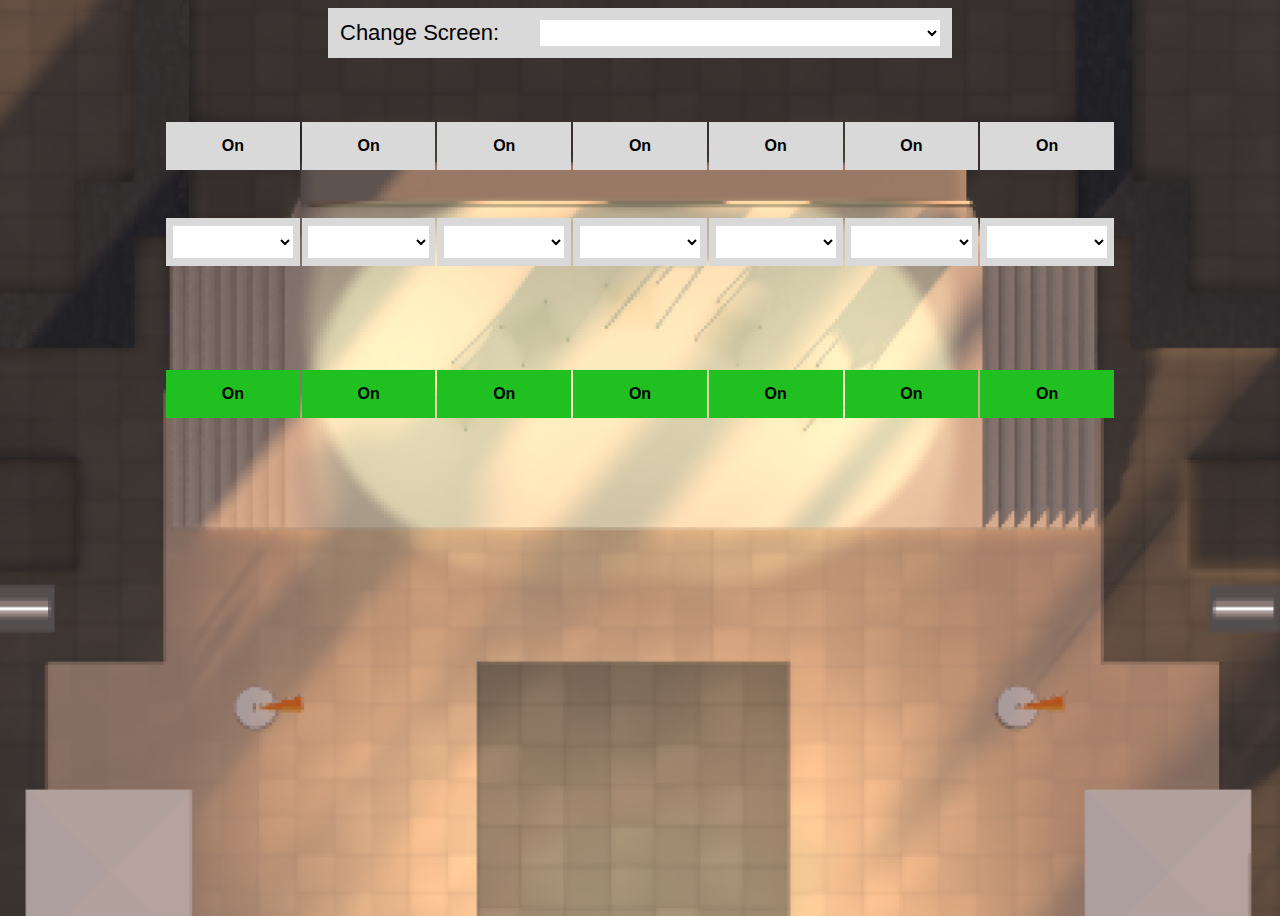
<file: public/index.html>
<!DOCTYPE html>
<html lang="en">
<head>
    <title>Digital Twins Admin</title>
    <meta charset="UTF-8" />
    <meta http-equiv="X-UA-Compatible" content="IE=edge" />
    <meta name="viewport" content="width=device-width, initial-scale=1.0" />
    <link rel="stylesheet" href="css/styles.css" />
    <script
            src="https://code.jquery.com/jquery-3.6.1.min.js"
            integrity="sha256-o88AwQnZB+VDvE9tvIXrMQaPlFFSUTR+nldQm1LuPXQ="
            crossorigin="anonymous"></script>
    <script src="https://cdn.socket.io/4.5.4/socket.io.min.js"></script>
</head>
<body>
    <div class="content-container">
        <div class="change-screen-button-wrapper">
            <span class="screen-title">Change Screen: </span>
            <select class="screen-select"></select>
        </div>
        <div class="selector" id="displaySelect"></div>
        <div class="avatar-list-wrapper" id="avatarList">
            <div class="chair-button one chair-button-on" seat="seat01">
                <span>On</span>
            </div>
            <div class="chair-button two chair-button-on" seat="seat02">
                <span>On</span>
            </div>
            <div class="chair-button three chair-button-on" seat="seat03">
                <span>On</span>
            </div>
            <div class="chair-button four chair-button-on" seat="seatCenter">
                <span>On</span>
            </div>
            <div class="chair-button five chair-button-on" seat="seat04">
                <span>On</span>
            </div>
            <div class="chair-button six chair-button-on" seat="seat05">
                <span>On</span>
            </div>
            <div class="chair-button seven chair-button-on" seat="seat06">
                <span>On</span>
            </div>
        </div>
        <div class="avatar-template-list-wrapper" id="avatarTemplateList">
            <div class="avatar-select-block">
                <select class="avatar-select" seat="seat01"></select>
            </div>
            <div class="avatar-select-block">
                <select class="avatar-select" seat="seat02"></select>
            </div>
            <div class="avatar-select-block">
                <select class="avatar-select" seat="seat03"></select>
            </div>
            <div class="avatar-select-block">
                <select class="avatar-select" seat="seatCenter"></select>
            </div>
            <div class="avatar-select-block">
                <select class="avatar-select" seat="seat04"></select>
            </div>
            <div class="avatar-select-block">
                <select class="avatar-select" seat="seat05"></select>
            </div>
            <div class="avatar-select-block">
                <select class="avatar-select" seat="seat06"></select>
            </div>
        </div>
        <div class="movement-controls-wrapper" id="movementControls">
            <div class="movement-button movement-button-on" seat="seat01">
                <span>On</span>
            </div>
            <div class="movement-button movement-button-on" seat="seat02">
                <span>On</span>
            </div>
            <div class="movement-button movement-button-on" seat="seat03">
                <span>On</span>
            </div>
            <div class="movement-button movement-button-on" seat="seatCenter">
                <span>On</span>
            </div>
            <div class="movement-button movement-button-on" seat="seat04">
                <span>On</span>
            </div>
            <div class="movement-button movement-button-on" seat="seat05">
                <span>On</span>
            </div>
            <div class="movement-button movement-button-on" seat="seat06">
                <span>On</span>
            </div>
        </div>
    </div>
    <script>
        jQuery(document).ready(function () {
            // const socket = io.connect("http://localhost:8080");
            const socket = io.connect("http://ec2-157-175-39-249.me-south-1.compute.amazonaws.com:8080");
            socket.emit("connectAdminPanel");

            const avatarTemplateList = ["Disabled", "AnneBiging", "AnthonyCapuano", "ClaytonReid", "CraigheadKelly",
                "ElenaKountoura", "EleniGiokos", "FawazFarooqui", "FedericoGonzalez", "GibranChapur", "GregOHara", "HadleyGamble",
                "HashilAlMahrouqi", "HEAhmedIssa", "HEFatimaAlSairafi", "HEKhalidAlFalih", "HEMFaisalAlibrahim", "HEVassilisKikilias",
                "HRHTurkibinTalal", "JDOHara", "JohnDefterios", "JohnPagano", "ManEurop", "ManfrediLefebvre", "MariaEsperanza",
                "MarkKeam", "NadhmiAlNasr", "NicolasHuss", "PansyHO", "PierfrancescoVago", "PrincessHaifaAlSaud", "QusaiAlFakhri",
                "ReyesMaroto", "RichardQuest", "ZeinabBadawi", "ZurabPololikashvili", "HonIanGooding", "HonLindiweNoncebaSisulu",
                "HEDrPindiChana"];
            const screenList = ["Screen 01", "Screen 02", "Screen 03", "Screen 04", "Screen 05", "Screen 06", "Screen 07", "Screen 08", "Screen 09"];
            const screenIdMap = new Map();
            screenIdMap.set("Screen 01", 0);
            screenIdMap.set("Screen 02", 1);
            screenIdMap.set("Screen 03", 2);
            screenIdMap.set("Screen 04", 3);
            screenIdMap.set("Screen 05", 4);
            screenIdMap.set("Screen 06", 5);
            screenIdMap.set("Screen 07", 6);
            screenIdMap.set("Screen 08", 7);
            screenIdMap.set("Screen 09", 8);

            const stageParameters = {
                seats: {
                    seatCenter: {
                        id: 0,
                        avatarTemplate: "Disabled",
                        movingEnabled: true,
                        chairEnabled: true
                    },
                    seat01: {
                        id: 1,
                        avatarTemplate: "Disabled",
                        movingEnabled: true,
                        chairEnabled: true
                    },
                    seat02: {
                        id: 2,
                        avatarTemplate: "Disabled",
                        movingEnabled: true,
                        chairEnabled: true
                    },
                    seat03: {
                        id: 3,
                        avatarTemplate: "Disabled",
                        movingEnabled: true,
                        chairEnabled: true
                    },
                    seat04: {
                        id: 4,
                        avatarTemplate: "Disabled",
                        movingEnabled: true,
                        chairEnabled: true
                    },
                    seat05: {
                        id: 5,
                        avatarTemplate: "Disabled",
                        movingEnabled: true,
                        chairEnabled: true
                    },
                    seat06: {
                        id: 6,
                        avatarTemplate: "Disabled",
                        movingEnabled: true,
                        chairEnabled: true
                    }
                },
                screen: {
                    id: 0
                },
                customData: {
                }
            };

            let elementScreenSelect = $('.screen-select');
            let elementScreenTitle = $('.screen-title');


            let selectedScreen = elementScreenSelect.val();
            elementScreenTitle.text(screenList[0]);
            stageParameters.screen.url = selectedScreen;

            elementScreenSelect.on('change', () => {
                selectedScreen = elementScreenSelect.val();
                elementScreenTitle.text(selectedScreen);
                stageParameters.screen.id = screenIdMap.get(selectedScreen);
                socket.emit("updateStageParameters", stageParameters);
            });

            for (let element of $('.chair-button')) {
                jQuery(element).on('click', function() {
                    let chairElement = jQuery(this);

                    if (stageParameters.seats[chairElement.attr('seat')].chairEnabled) {
                        stageParameters.seats[chairElement.attr('seat')].chairEnabled = false;
                        jQuery(this).removeClass("chair-button-on");
                        chairElement.text("Off");
                    } else {
                        stageParameters.seats[chairElement.attr('seat')].chairEnabled = true;
                        jQuery(this).addClass("chair-button-on");
                        chairElement.text("On");
                    }

                    socket.emit("updateStageParameters", stageParameters);
                });
            }

            for (let element of $('.avatar-select')) {
                for (let avatarTemplate of avatarTemplateList) {
                    element.append(new Option(avatarTemplate));
                }
                jQuery(element).on('change', function() {
                    let avatarElement = jQuery(this);

                    if (compareWithSelected(avatarElement.val(), avatarElement.attr("seat"))) {
                        stageParameters.seats[avatarElement.attr('seat')].avatarTemplate =
                            avatarElement.val();
                            console.log(stageParameters);
                            socket.emit("updateStageParameters", stageParameters);
                    } else {
                        avatarElement.val(stageParameters.seats[avatarElement.attr('seat')].avatarTemplate);
                    }
                });
            }

            for (let element of $('.movement-button')) {
                jQuery(element).on('click', function() {
                    let movementElement = jQuery(this);

                    if (stageParameters.seats[movementElement.attr('seat')].movingEnabled) {
                        stageParameters.seats[movementElement.attr('seat')].movingEnabled = false;
                        jQuery(this).removeClass("movement-button-on");
                        movementElement.text("Off");
                    } else {
                        stageParameters.seats[movementElement.attr('seat')].movingEnabled = true;
                        jQuery(this).addClass("movement-button-on");
                        movementElement.text("On");
                    }

                    console.log(stageParameters);
                    socket.emit("updateStageParameters", stageParameters);
                });
            }

            for (let screenName of screenList) {
                elementScreenSelect.append(new Option(screenName));
            }
        });

        function compareWithSelected(value, currentSeat) {
            let result = true;

            for (let element of $('.avatar-select')) {
                let selectElement = $(element);

                if (selectElement.attr("seat") !== currentSeat) {
                    if (value === selectElement.val() && value !== "Disabled") {
                        alert("This is already selected!");
                        result = false;
                    }
                }
            }

            return result;
        }
    </script>
</body>
</html>
</file>
<file: public/css/styles.css>
body {
    background: url("../assets/background.png") no-repeat center center;
    background-size: cover;
    height: 100vh;
}


.content-container {
    height: 50%;
    width: 100%;
    display: flex;
    align-items: center;
    flex-direction: column;
    justify-content: center;
}

.change-screen-button-wrapper {
    display: flex;
    justify-content: center;
    width: 600px;
    text-align: center;
    background: #d9d9d9;
    padding: 12px;
    font-family: sans-serif;
    font-weight: 500;
    font-size: 22px;
    cursor: pointer;
}

.screen-title {
    display: flex;
    flex: 1;
    text-align: center;
}
.screen-select {
    background: white;
    display: flex;
    border: none;
    flex: 2;
    width: 90%;
}

.avatar-select-block {
    background: #d9d9d9;
    width: 160px;
    height: 48px;
    cursor: pointer;
    display: flex;
    flex-direction: column;
    align-items: center;
    justify-content: center;
    font-family: sans-serif;
    font-weight: 600;
}

.avatar-select {
    margin: 8px;
    background: white;
    display: flex;
    border: none;
    flex: 1;
    text-align: center;
    width: 90%;
}

.avatar-list-wrapper {
    width: 75%;
    height: 95px;
    display: flex;
    flex-direction: row;
    justify-content: center;
    gap: 2px;
    margin-top: 64px;
}

.avatar-template-list-wrapper {
    width: 75%;
    height: 95px;
    display: flex;
    flex-direction: row;
    justify-content: center;
    gap: 2px;
    margin-top: 8px;
}

.movement-controls-wrapper {
    width: 75%;
    height: 95px;
    display: flex;
    flex-direction: row;
    justify-content: center;
    gap: 2px;
    margin-top: 64px;
}

.movement-button {
    background: rgb(192, 32, 32);
    width: 160px;
    height: 48px;
    cursor: pointer;
    display: flex;
    flex-direction: column;
    align-items: center;
    justify-content: center;
    font-family: sans-serif;
    font-weight: 600;
}

.movement-button-on {
    background: rgb(32, 192, 32);
}

.chair-button {
    background: #727272;
    width: 160px;
    height: 48px;
    cursor: pointer;
    display: flex;
    flex-direction: column;
    align-items: center;
    justify-content: center;
    font-family: sans-serif;
    font-weight: 600;
}

.avatar-template-button {
    background: #727272;
    width: 112px;
    height: 48px;
    cursor: pointer;
    display: flex;
    flex-direction: column;
    align-items: center;
    justify-content: center;
    font-family: sans-serif;
    font-weight: 600;
}

.chair-button-on {
    background-color: #d9d9d9;
}

.selector {
    display: none;
    flex-direction: column;
    padding: 15px 19px;
    transform: translate(200px, 141px);
    background: #202020;
    position: absolute;
    width: 160px;
    height: 360px;
    font-family: sans-serif;
    color: #fff;
    justify-content: flex-start;
    align-items: center;
    font-size: 22px;
}

.selector-name {
    cursor: pointer;
    text-align: center;
    margin-bottom: 8px;
}

.selector-name:hover {
    color: #efa220;
}

.divider {
    height: 2px;
    background: white;
    width: 140px;
    margin: 8px 0 8px 0;
}

.turn-on-span {
    text-align: center;
    color: #00ff8a;
}

#avatarSelect {
    height: 400px;
    transform: translate(-200px, 320px);
}

#avatarSelect.divider:nth-child(2) {
    display: none;
}
</file>
